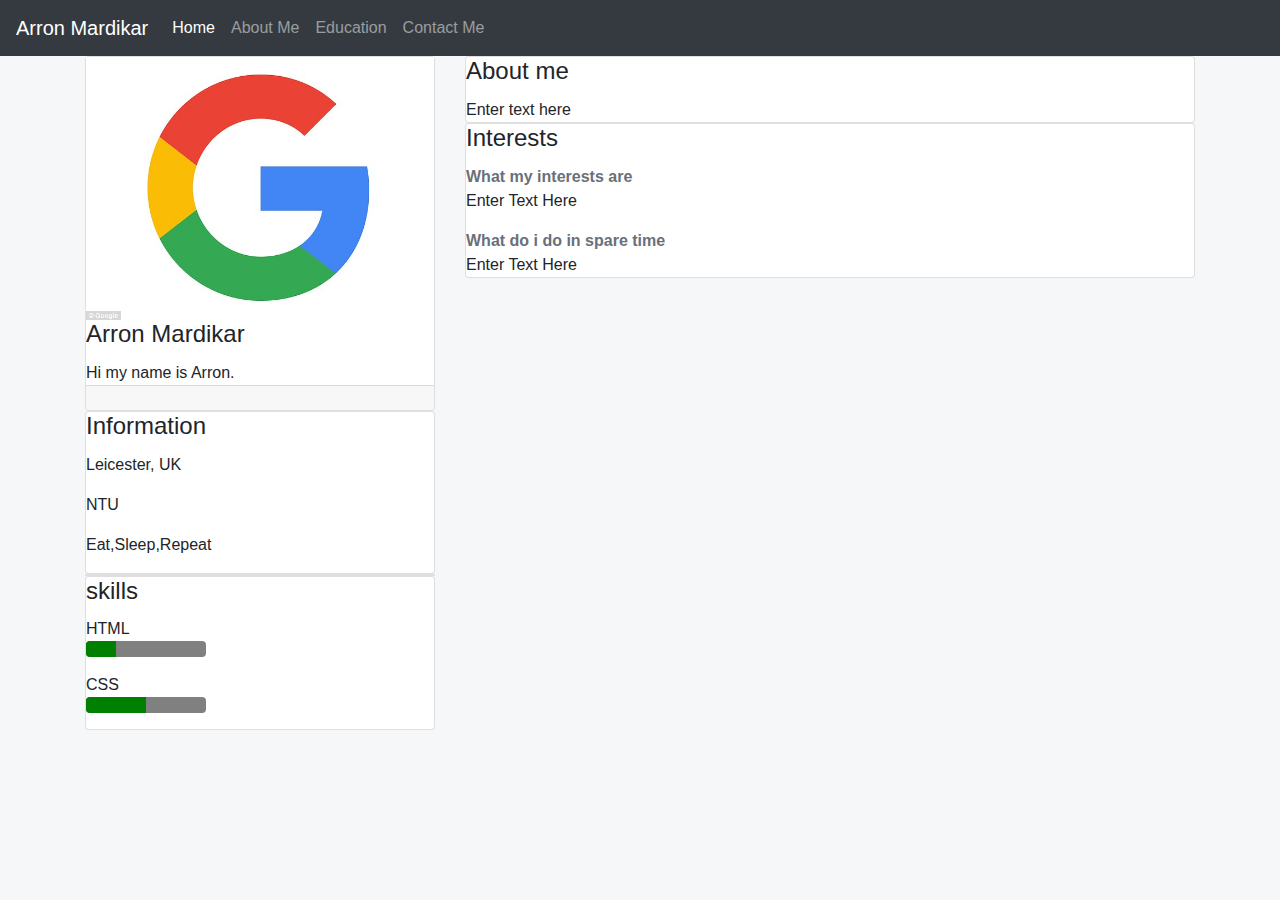
<file: index.html>
<!DOCTYPE html>
<html>
<head>
	<title>Arron Mardikar</title>
	<meta charset="utf-8">
	<link rel="stylesheet" href="https://stackpath.bootstrapcdn.com/bootstrap/4.3.1/css/bootstrap.min.css" integrity="sha384-ggOyR0iXCbMQv3Xipma34MD+dH/1fQ784/j6cY/iJTQUOhcWr7x9JvoRxT2MZw1T" crossorigin="anonymous">
	<script src="https://stackpath.bootstrapcdn.com/bootstrap/4.3.1/js/bootstrap.min.js" integrity="sha384-JjSmVgyd0p3pXB1rRibZUAYoIIy6OrQ6VrjIEaFf/nJGzIxFDsf4x0xIM+B07jRM" crossorigin="anonymous"></script>
	<link rel="stylesheet" href="https://use.fontawesome.com/releases/v5.7.2/css/all.css" integrity="sha384-fnmOCqbTlWIlj8LyTjo7mOUStjsKC4pOpQbqyi7RrhN7udi9RwhKkMHpvLbHG9Sr" crossorigin="anonymous">
	<link rel="stylesheet" type="text/css" href="css/profile.css">
</head>
<body>
	<nav class="navbar navbar-expand-lg navbar-dark bg-dark">
		<a class="navbar-brand" href="profile.html">Arron Mardikar</a>
		<button class="navbar-toggler" type="button" data-toggle="collapse" data-target="#navbarNav" aria-controls="navbarNav" aria-expanded="false" aria-label="Toggle navigation">
			<span class="navbar-toggler-icon"></span>
		</button>
		<div class="collapse navbar-collapse" id="navbarNav">
			<ul class="navbar-nav">
				<li class="nav-item active">
					<a class="nav-link" href="#">Home <span class="sr-only">(current)</span></a>
				</li>
				<li class="nav-item">
					<a class="nav-link" href="#">About Me</a>
				</li>
				<li class="nav-item">
					<a class="nav-link" href="#">Education</a>
				</li>
				<li class="nav-item">
					<a class="nav-link" href="#">Contact Me</a>
				</li>
			</ul>
		</div>
	</nav>

	<div class="container">
		<div class="row">
			<div class="col-md-4">

				<div class="card card-text-center well-lg">
					<div class="card-block">
						<img class="img-circle" src="img/google.jpg">
						<h4 class="card-title">Arron Mardikar</h4>
						<p class="card-text">
							Hi my name is Arron.
						</p>
					</div>
					<div class="card-footer text-center">
						<a href="google.com">
							<i class="fab fa-facebook-square"></i>
						</a>
						<a href="https://www.linkedin.com/in/arron-mardikar-647194a7/">
							<i class="fab fa-linkedin-in"></i>
						</a>
						<a href="https://twitter.com/Arronmardikar">
							<i class="fab fa-twitter"></i>
						</a>
						<a href="https://open.spotify.com/user/arronmardikar">
							<i class="fab fa-spotify"></i>
						</a>
						<a href="https://www.instagram.com/arronmardikar/">
							<i class="fab fa-instagram"></i>
						</a>
					</div>
				</div>

				<div class="card">
					<div class="card-block">
						<h4 class="card-title">Information</h4>
						<p>
							<i class="fas fa-map-marker-alt"></i>
							Leicester, UK
						</p>

						<p>
							<i class="fas fa-user-graduate"></i>
							NTU
						</p>
						<P>
							<i class="fas fa-heart"></i>
							Eat,Sleep,Repeat
						</P>
					</div>
				</div>

				<div class="card">
					<div class="card-block">
						
					</div>
				</div>

				<div class="card">
					<div class="card-block">
						<h4 class="card-title">skills</h4>
						<p>HTML
							<progress class="progress progress-success" value="25" max="100">25%</progress>
						</p>
						<p>CSS
							<progress class="progress progress-info" value="50" max="100">50%</progress>
						</p>

					</div>
				</div>
			</div>

			<div class="col-md-8">
				<div class="card">
					<div class="card-block">
						<h4 class="card-title">About me</h4>
						<p class="card-text">Enter text here</p>
					</div>
				</div>

				<div class="card">
					<div class="card-block">
						<h4 class="card-title">Interests</h4>
						<p class="card-text">
							<strong> What my interests are</strong>
							<br> Enter Text Here</br> 
						</p>
						<p class="card-text">
							<strong>What do i do in spare time</strong>
							<br>Enter Text Here</br>
						</p>
					</div>
				</div>

	</div>
</body>
</html>
</file>
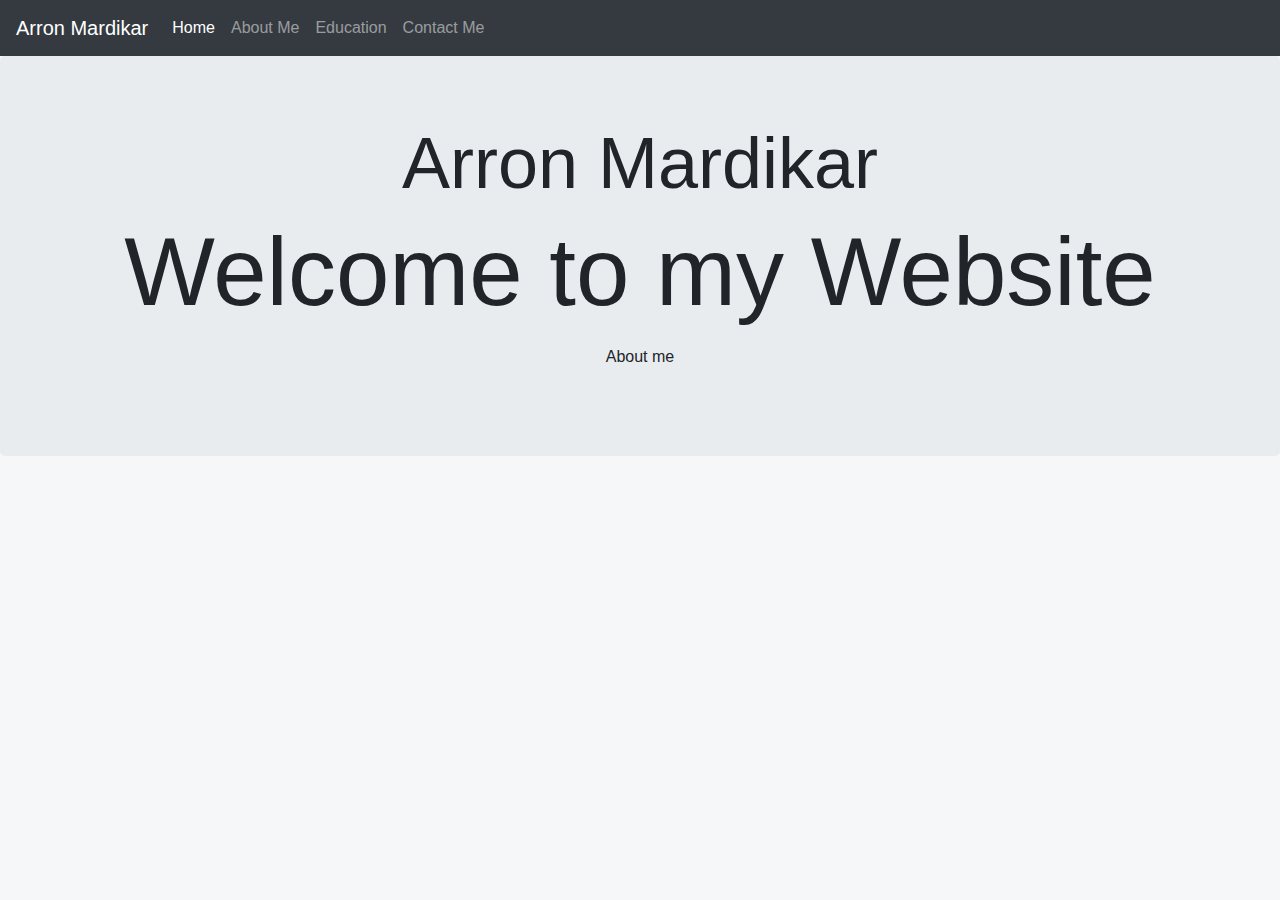
<file: profile.html>
<!DOCTYPE html>
<html>
<head>
	<title>Arron Mardikar</title>
	<meta charset="utf-8">
	<link rel="stylesheet" href="https://stackpath.bootstrapcdn.com/bootstrap/4.3.1/css/bootstrap.min.css" integrity="sha384-ggOyR0iXCbMQv3Xipma34MD+dH/1fQ784/j6cY/iJTQUOhcWr7x9JvoRxT2MZw1T" crossorigin="anonymous">
	<script src="https://stackpath.bootstrapcdn.com/bootstrap/4.3.1/js/bootstrap.min.js" integrity="sha384-JjSmVgyd0p3pXB1rRibZUAYoIIy6OrQ6VrjIEaFf/nJGzIxFDsf4x0xIM+B07jRM" crossorigin="anonymous"></script>
	<link rel="stylesheet" href="https://use.fontawesome.com/releases/v5.7.2/css/all.css" integrity="sha384-fnmOCqbTlWIlj8LyTjo7mOUStjsKC4pOpQbqyi7RrhN7udi9RwhKkMHpvLbHG9Sr" crossorigin="anonymous">
	<link rel="stylesheet" type="text/css" href="css/profile.css">
</head>
<body>
	<nav class="navbar navbar-expand-lg navbar-dark bg-dark">
		<a class="navbar-brand" href="profile.html">Arron Mardikar</a>
		<button class="navbar-toggler" type="button" data-toggle="collapse" data-target="#navbarNav" aria-controls="navbarNav" aria-expanded="false" aria-label="Toggle navigation">
			<span class="navbar-toggler-icon"></span>
		</button>
		<div class="collapse navbar-collapse" id="navbarNav">
			<ul class="navbar-nav">
				<li class="nav-item active">
					<a class="nav-link" href="index.html">Home <span class="sr-only">(current)</span></a>
				</li>
				<li class="nav-item">
					<a class="nav-link" href="#">About Me</a>
				</li>
				<li class="nav-item">
					<a class="nav-link" href="#">Education</a>
				</li>
				<li class="nav-item">
					<a class="nav-link" href="#">Contact Me</a>
				</li>
			</ul>
		</div>
	</nav>

	<div class="jumbotron text-center">
		<div class="container">
			<div class="row">
				<div class="col-md-12">
					<h1 class="display-3">Arron Mardikar</h1>
					<h2 class="display-1">Welcome to my Website </h2>
					<p class="lead">
						<a class=btn btn-primary btn-lg" href="index.html">About me</a>
					</p>
				</div>
			</div>
		</div>
	</div>
</body>
</html>
</file>
<file: css/profile.css>
.info{
	color: blue
}

.fab {
    font-size: 34px;
    align-content: center;
}

body {
	background-color: #f5f7f9;
	font-family:"open sans", Arial, sans-serif ;
}

strong { 
	color: #69707a;
}
.jumbotron {
	font-style: Calibri; 
}

img {
	width: 100%;
}
</file>
